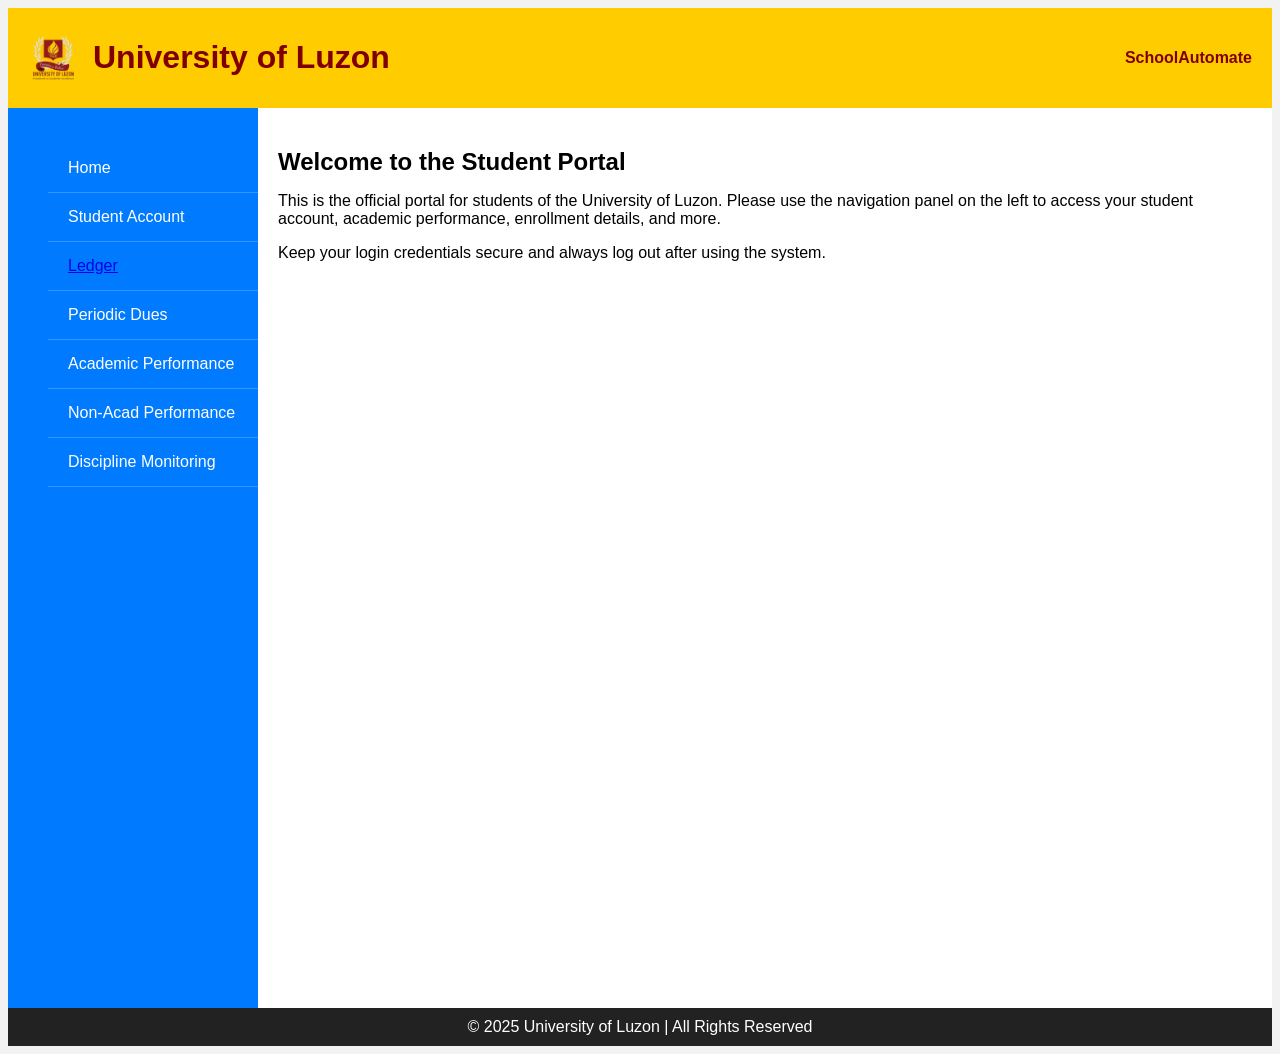
<file: index.html>
<!DOCTYPE html>
<html lang="en">
<head>
  <meta charset="UTF-8">
  <title>University of Luzon Portal</title>
  <link rel="stylesheet" href="style.css">
<body>

  <header>
    <div class="title">
      <img src="download.png" alt="UL Logo">
      <h1>University of Luzon</h1>
    </div>
    <div><strong>SchoolAutomate</strong></div>
  </header>

  <div class="container">
    <nav>
      <ul>
        <li>Home</li>
        <li>Student Account</li>
        <a href='file:///C:/Users/burgu/OneDrive/Desktop/leadger/ledger.html'><li>Ledger</li></a>
        <li>Periodic Dues</li>
        <li>Academic Performance</li>
        <li>Non-Acad Performance</li>
        <li>Discipline Monitoring</li>
      </ul>
    </nav>

    <main>
      <h2>Welcome to the Student Portal</h2>
      <p>This is the official portal for students of the University of Luzon. Please use the navigation panel on the left to access your student account, academic performance, enrollment details, and more.</p>
      <p>Keep your login credentials secure and always log out after using the system.</p>
    </main>
  </div>

  <footer>
    © 2025 University of Luzon | All Rights Reserved
  </footer>

</body>
</html>
</file>
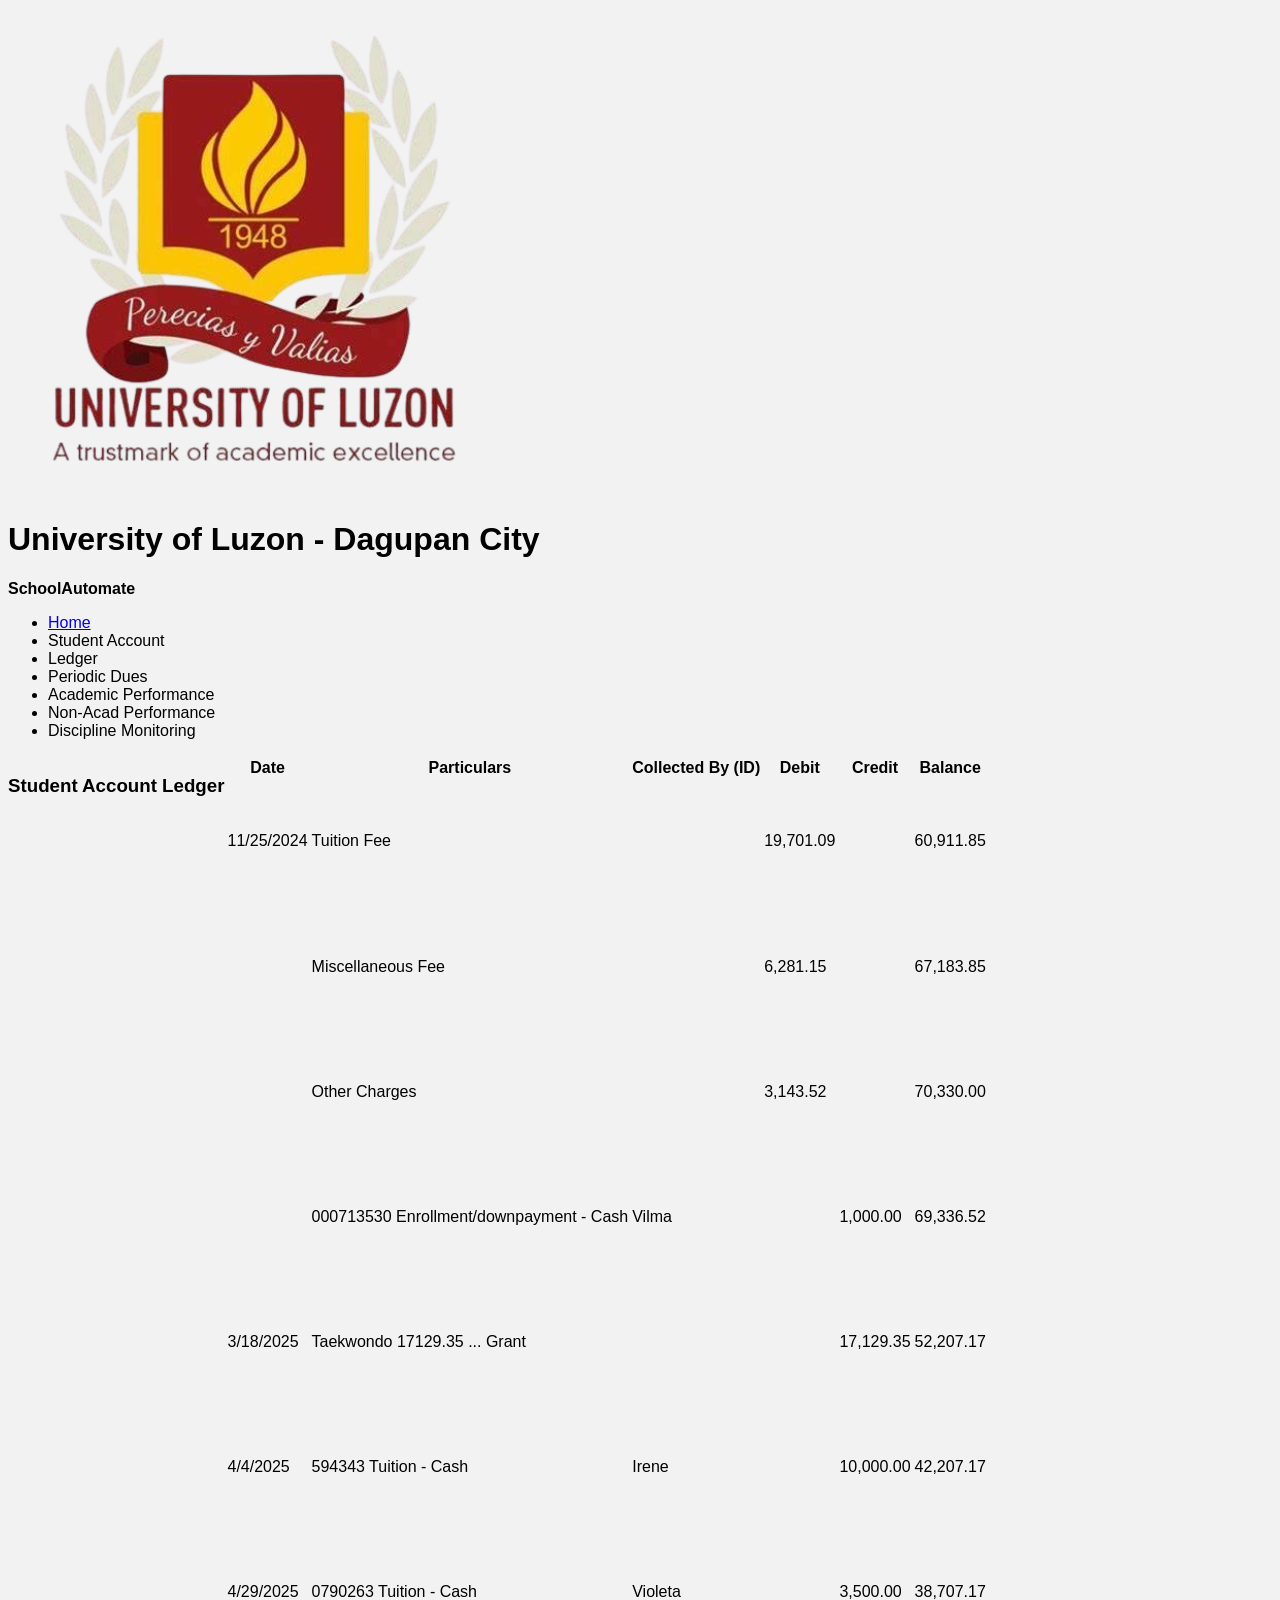
<file: ledger.html>
<!DOCTYPE html>
<html lang="en">
<head>
  <meta charset="UTF-8">
  <title>Student Account Ledger</title>
  <link rel="stylesheet" href="style.css">
</head>
<body>

  <div class="header">
    <div class="header-text">
      <img src="download.png" alt="UL Logo"> 
    </div>
    <div>
      <h1><strong>University of Luzon - Dagupan City</strong></h1>
    </div>
    <div><strong>SchoolAutomate</strong></div>
  </div>

  <div class="clearfix">
    <div class="sidebar">
      <ul>
        <li><a href='file:///C:/Users/burgu/OneDrive/Desktop/homepage/index.html'>Home</a></li>
        <li>Student Account</li>
        <li>Ledger</li>
        <li>Periodic Dues</li>
        <li>Academic Performance</li>
        <li>Non-Acad Performance</li>
        <li>Discipline Monitoring</li>
      </ul>
    </div>

    <div class="content container">
      <h3>Student Account Ledger</h3>
      <table>
        <thead>
          <tr>
            <th>Date</th>
            <th>Particulars</th>
            <th>Collected By (ID)</th>
            <th>Debit</th>
            <th>Credit</th>
            <th>Balance</th>
          </tr>
        </thead>
        <tbody>
          <tr><td>11/25/2024</td><td>Tuition Fee</td><td></td><td>19,701.09</td><td></td><td>60,911.85</td></tr>
          <tr><td></td><td>Miscellaneous Fee</td><td></td><td>6,281.15</td><td></td><td>67,183.85</td></tr>
          <tr><td></td><td>Other Charges</td><td></td><td>3,143.52</td><td></td><td>70,330.00</td></tr>
          <tr><td></td><td>000713530 Enrollment/downpayment - Cash</td><td>Vilma</td><td></td><td>1,000.00</td><td>69,336.52</td></tr>
          <tr><td>3/18/2025</td><td>Taekwondo 17129.35 ... Grant</td><td></td><td></td><td>17,129.35</td><td>52,207.17</td></tr>
          <tr><td>4/4/2025</td><td>594343 Tuition - Cash</td><td>Irene</td><td></td><td>10,000.00</td><td>42,207.17</td></tr>
          <tr><td>4/29/2025</td><td>0790263 Tuition - Cash</td><td>Violeta</td><td></td><td>3,500.00</td><td>38,707.17</td></tr>
        </tbody>
      </table>
    </div>
  </div>

</body>
</html>
</file>
<file: style.css>
body {
      font-family: Arial, sans-serif;
      background-color: #f2f2f2;
    }

    header {
      background-color: #ffcc00;
      display: flex;
      align-items: center;
      justify-content: space-between;
      padding: 10px 20px;
      color: #800000;
    }

    header .title {
      display: flex;
      align-items: center;
    }

    header img {
      height: 50px;
      margin-right: 15px;
    }

    .container {
      display: flex;
      min-height: 100vh;
    }

    nav {
      width: 250px;
      background-color: #007bff;
      color: white;
      padding-top: 20px;
    }

    nav ul {
      list-style: none;
    }

    nav ul li {
      padding: 15px 20px;
      border-bottom: 1px solid rgba(255, 255, 255, 0.2);
      cursor: pointer;
    }

    nav ul li:hover {
      background-color: #0056b3;
    }

    main {
      flex: 1;
      padding: 20px;
      background-color: #fff;
    }

    main h2 {
      margin-bottom: 15px;
    }

    footer {
      background-color: #222;
      color: #fff;
      text-align: center;
      padding: 10px;
      position: relative;
    }
</file>
